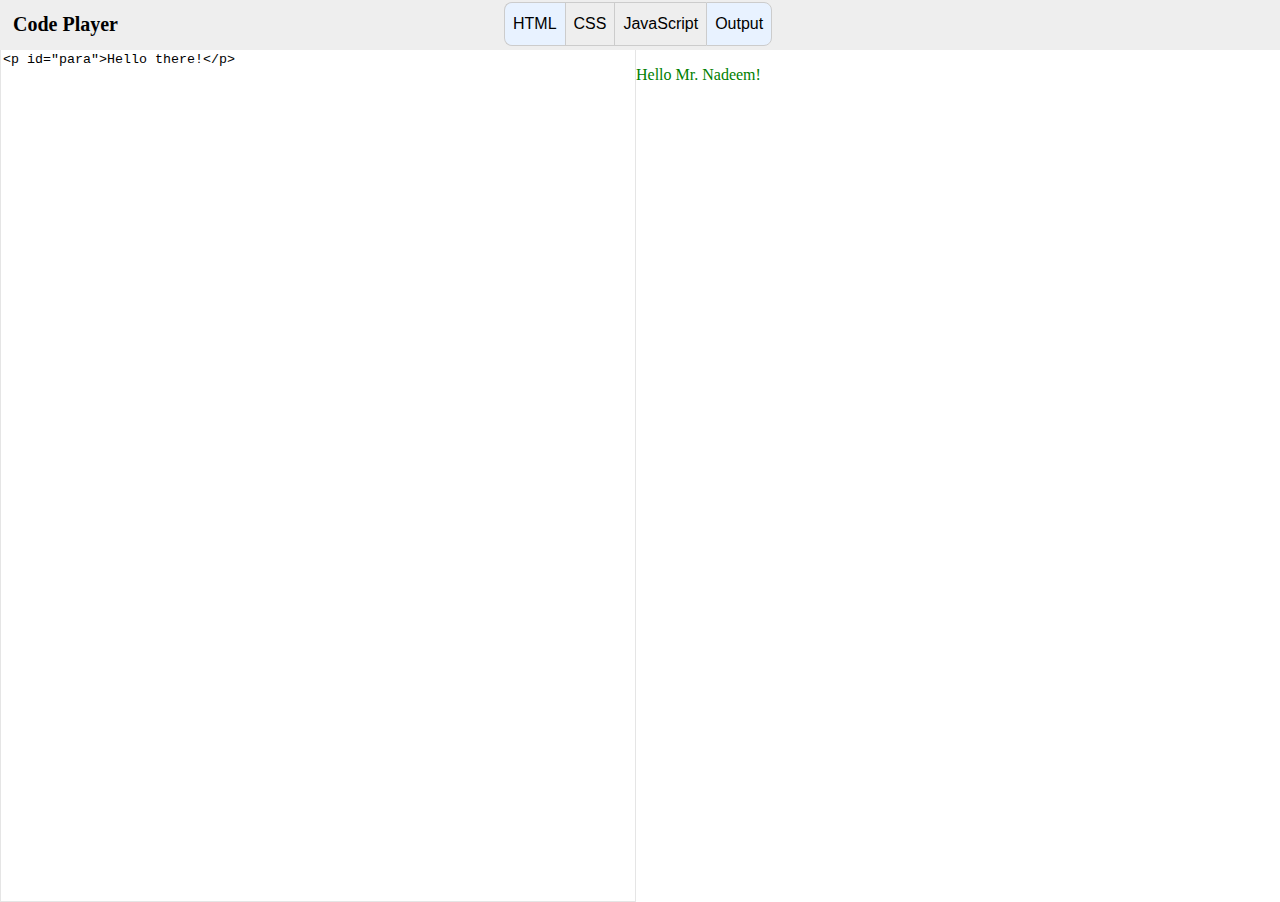
<file: Code Player (JSBin Clone)/index.html>
<html>

    <head>

        <title>Code Player</title>
        <link rel="stylesheet" href="css/jquery-ui.css">
        <link rel="stylesheet" href="css/main.css">
        <script type="text/javascript" src="js/jquery-3.2.1.min.js"></script>
        <script type="text/javascript" src="js/jquery-ui.js"></script>

    </head>

    <body>

        <div id="header">
            <div id="logo">
                Code Player
            </div>
            <div id="buttonContainer">

                <div class="toggleButton active" id="html">HTML</div>
                <div class="toggleButton" id="css">CSS</div>
                <div class="toggleButton" id="javascript">JavaScript</div>
                <div class="toggleButton active" id="output">Output</div>
            </div>
        </div>

        <textarea id="htmlPanel" class="panel"><p id="para">Hello there!</p></textarea>

        <textarea id="cssPanel" class="panel hidden">p { color: green;}</textarea>

        <textarea id="javascriptPanel" class="panel hidden">document.getElementById("para").innerHTML = "Hello Mr. Nadeem!";</textarea>

        <iframe id="outputPanel" class="panel"></iframe>

    <script>

        function updateOutput(){
            $("iframe").contents().find("html").html("<html><head><style type='text/css'>"+$("#cssPanel").val()+"</style></head><body>"+$("#htmlPanel").val()+"</body></html>");

            document.getElementById("outputPanel").contentWindow.eval($("#javascriptPanel").val());
        };

        $(".toggleButton").hover(function(){
            $(this).addClass("highlightedButton");
        }, function(){
            $(this).removeClass("highlightedButton")
        });

        var numOfpanel = 4 - $(".hidden").length;
        $(".toggleButton").click(function(){
            $(this).toggleClass("active");
            $(this).removeClass("highlightedButton");
            var id = $(this).attr("id") + "Panel";
            $("#"+id).toggleClass("hidden");
            numOfpanel = 4 - $(".hidden").length;
            $(".panel").width($(window).width()/ numOfpanel - 10);
        });

        $(".panel").height($(window).height()- $("#header").height() - 3);

        $(".panel").width($(window).width()/numOfpanel - 10);

        updateOutput();

        $("textarea").on("change keyup paste", function(){
            updateOutput();
        });

    </script>

    </body>

</html>
</file>
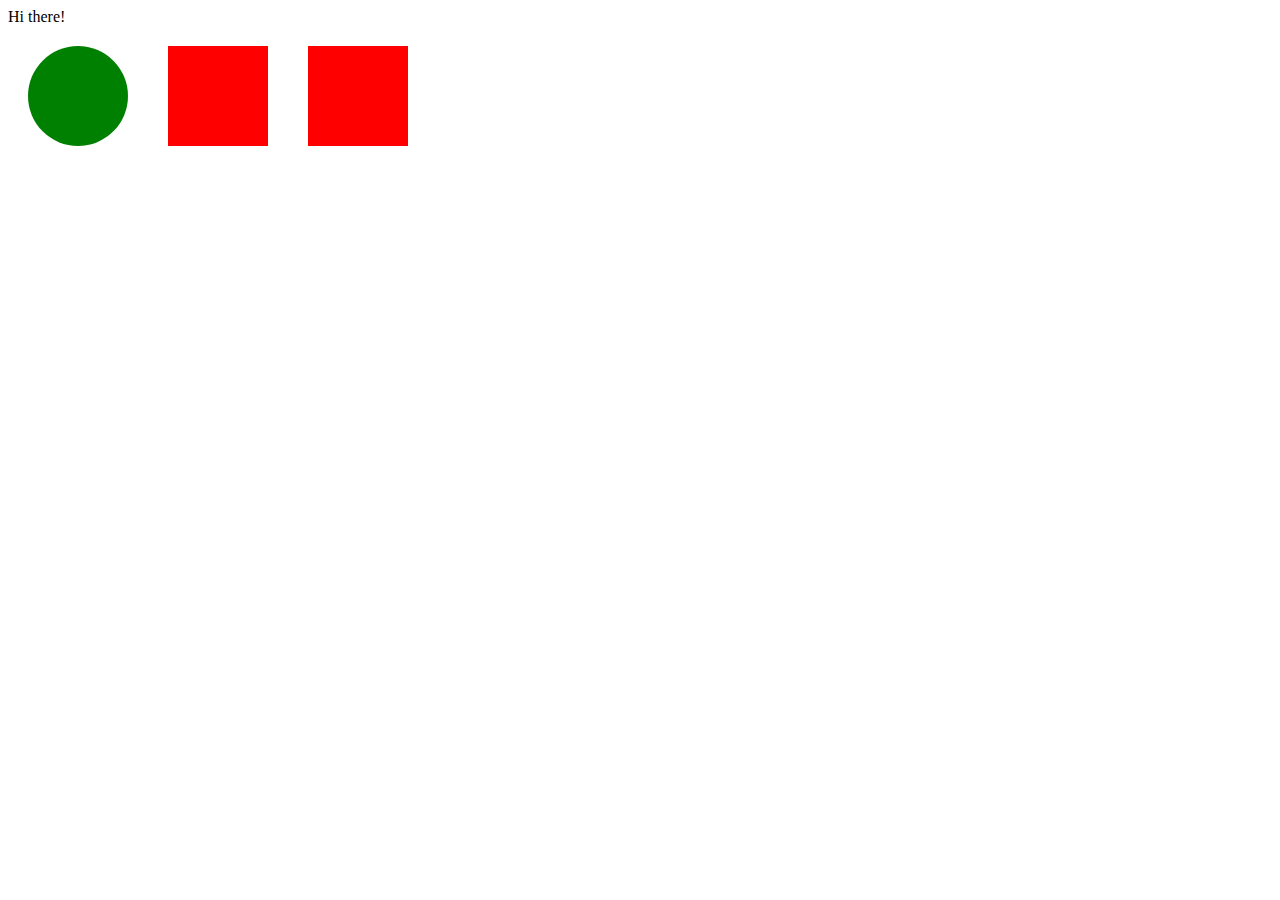
<file: Jquery/index.html>
<html>

  <head>
    <title>JQuery Demo</title>
    <link rel="stylesheet" href="css/main.css">
    <script type="text/javascript" src="js\jquery-3.2.1.min.js"></script>
  </head>
  <body>
    Hi there!
      
    <div class="clear"></div>
    
    <div class="circle"></div>
    <div class="square"></div>
    <div class="square"></div>
      
    <script type="text/javascript">
      if(typeof jQuery == "undefined"){
        alert("Jquery is not installed.");
      }else{
        $(".circle").click(function(){
            alert("Circle was clicked");
        });
        $(".square").click(function(){
            alert("Square was clicked");
        });
      }
    </script>

  </body>

</html>
</file>
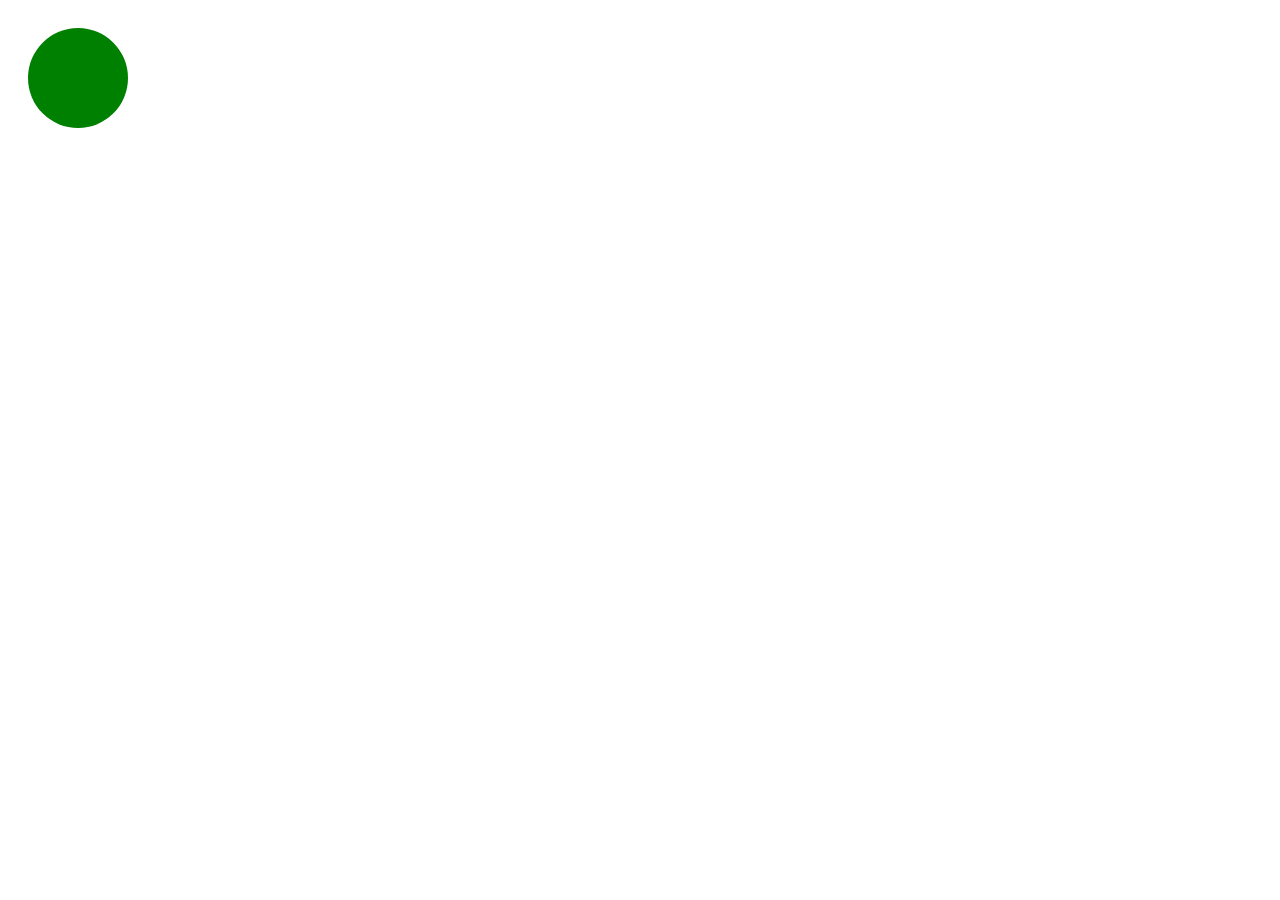
<file: Jquery/animate.html>
<html>

    <head>
        <title>Jquery Demo</title>
        <link rel="stylesheet" href="css/main.css">
        <script type="text/javascript" src="js/jquery-3.2.1.min.js"></script>
    </head>
    <body>
        
        <div class="circle"></div>
        
        <script>
            $(".circle").click(function(){
                $(this).animate({
                    width: "200px",
                    height: "200px",
                    marginLeft: "50px",
                    marginTop: "50px"
                }, 2000, function(){
                    $(this).css("background-color", "red")
                });
                
            });
        </script>
    </body>
</html>
</file>
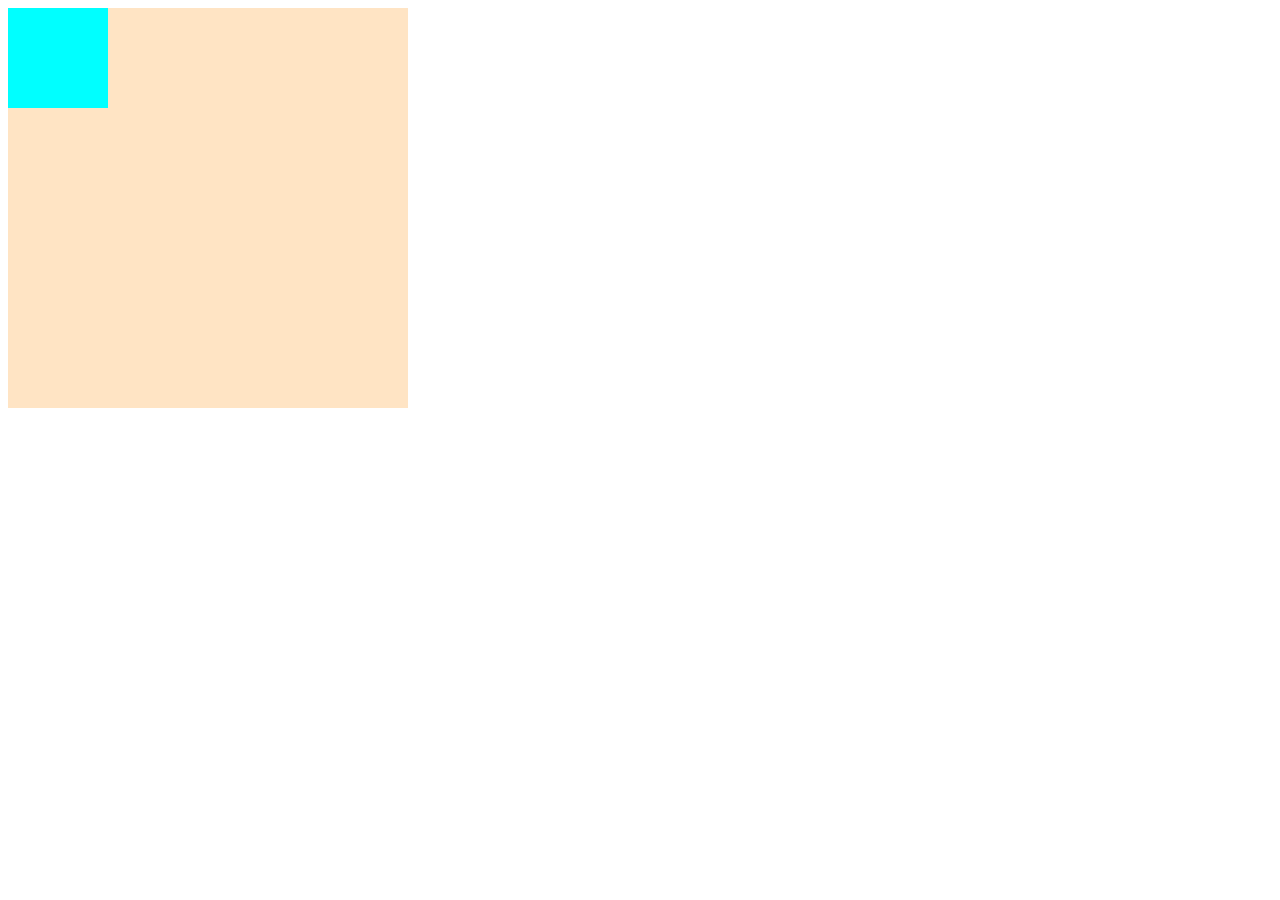
<file: Jquery/droppable.html>
<html>

    <head>
        <title>Jquery Demo</title>
        <link rel="stylesheet" href="css/main.css">
        <link rel="stylesheet" href="css/jquery-ui.css">
        <script type="text/javascript" src="js/jquery-3.2.1.min.js"></script>
        <script type="text/javascript" src="js/jquery-ui.js"></script>
    </head>
    
    <body>
        
        <div id="lilSquare"></div>
        <div id="bigSquare"></div>
        
        <script>
            $("#lilSquare").draggable();
            $("#bigSquare").droppable({
                drop: function(event, ui){
                    alert("Dropped.");
                }
            });
        </script>
        
    </body>

</html>
</file>
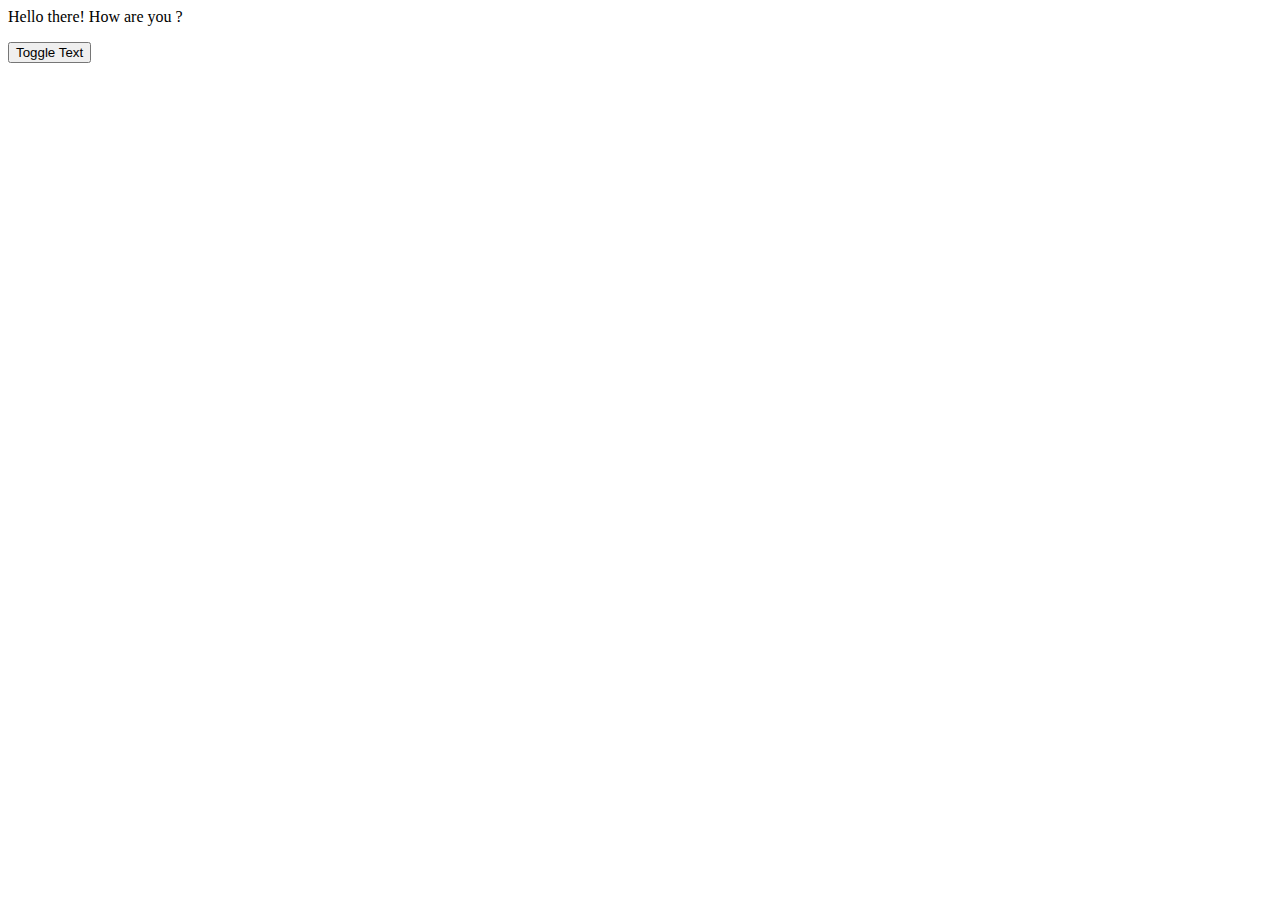
<file: Jquery/fading.html>
<html>

    <head>
        <title>Jquery Demo</title>
        <link rel="stylesheet" href="css/main.css">
        <script type="text/javascript" src="js/jquery-3.2.1.min.js"></script>
    </head>
    <body>
        
        <p id="text">Hello there! How are you ?</p>
        
        <button id="toggle">Toggle Text</button>
        
        <script>
                
            $("#toggle").click(function(){
                
                if($("#text").css("display") == "none"){
                    $("#text").fadeIn();
                }
                else{
                    $("#text").fadeOut();
                }
            });
            
        </script>
    </body>
</html>
</file>
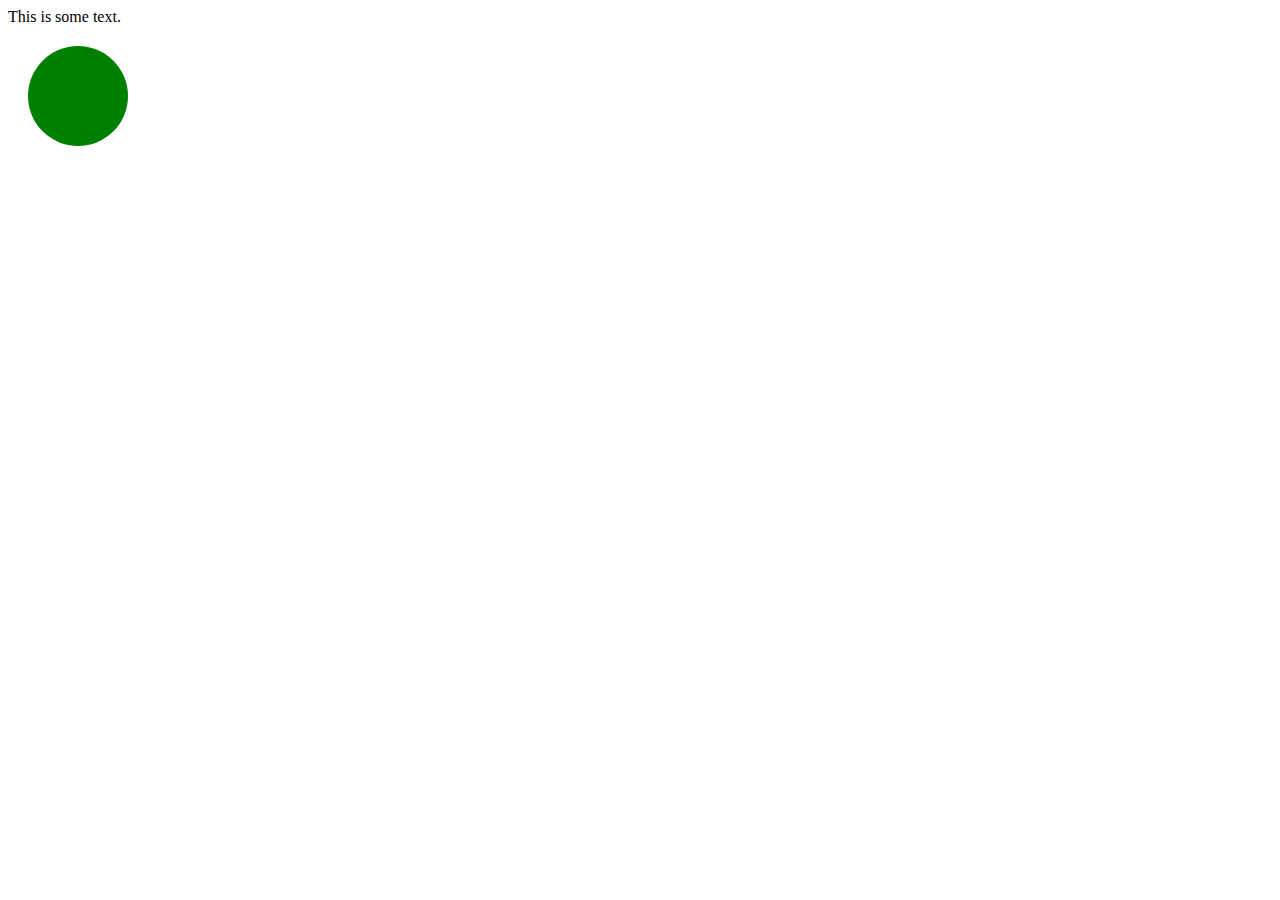
<file: Jquery/index2.html>
<html>

  <head>
    <title>JQuery Demo</title>
    <link rel="stylesheet" href="css/main.css">
    <script type="text/javascript" src="js\jquery-3.2.1.min.js"></script>
  </head>
  <body>
      <div id='text'>This is some text.</div>
      
    <div class="clear"></div>

    <div class="circle"></div>

    <script type="text/javascript">
      if(typeof jQuery == "undefined"){
        alert("Jquery is not installed.");
      }else{
        $(".circle").click(function(){
           $("#text").html("This text has changed.");
        });
      }
    </script>

  </body>

</html>
</file>
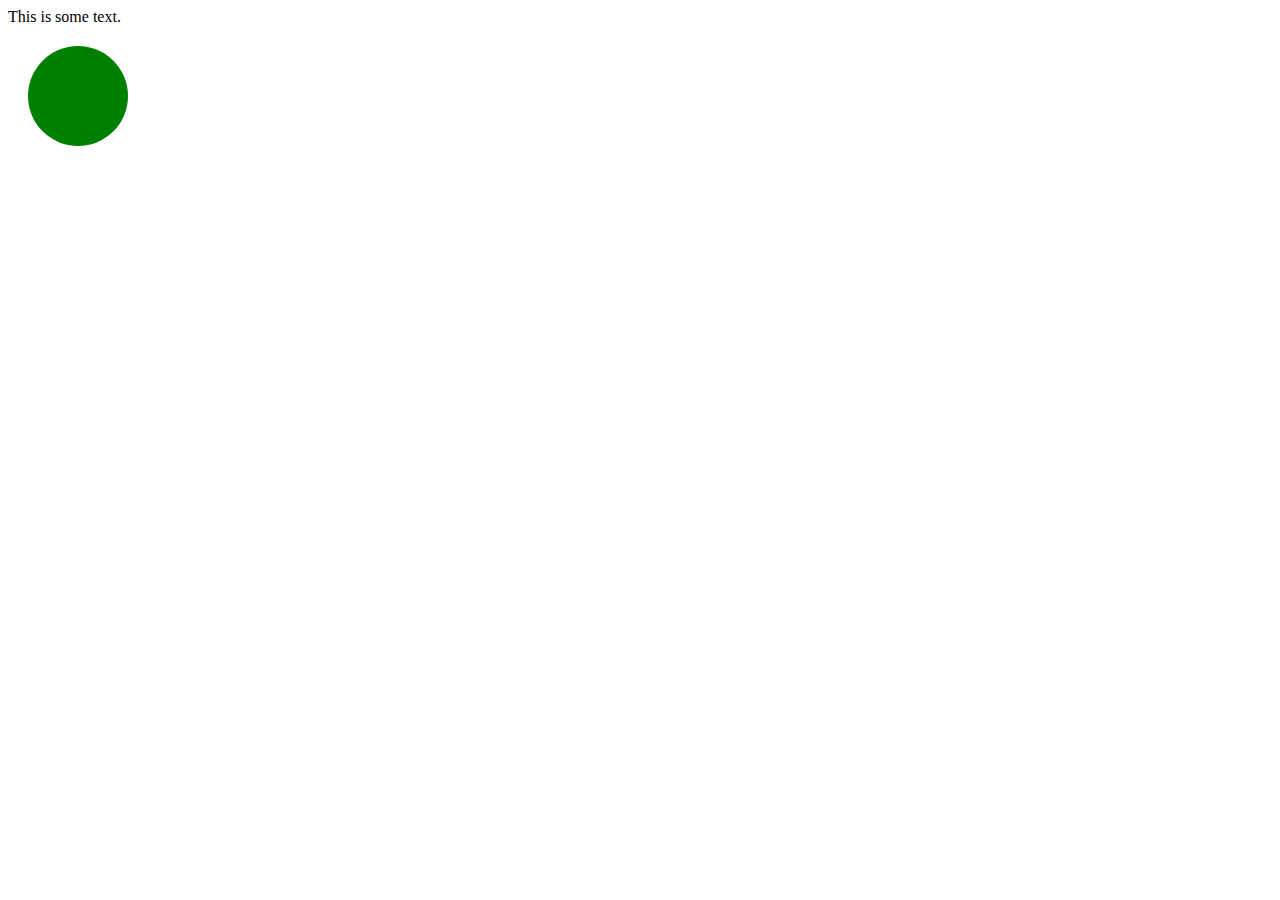
<file: Jquery/index3.html>
<html>

  <head>
    <title>JQuery Demo</title>
    <link rel="stylesheet" href="css/main.css">
    <script type="text/javascript" src="js\jquery-3.2.1.min.js"></script>
  </head>
  <body>
      <div id='text'>This is some text.</div>
      
      <div class="circle"></div>
      
      <div class="clear"></div>
      
      <script type="text/javascript">
          if(typeof jQuery == "undefined"){
              alert("Jquery is not installed.");
          }else{
              $(".circle").hover(function(){
                  $(".circle").css('background-color', 'red');
              });
              $(".circle").mouseleave(function(){
                  $(".circle").css('background-color', 'green');
              });
              alert($("body").css("width"));
          }
      </script>
</body>

</html>
</file>
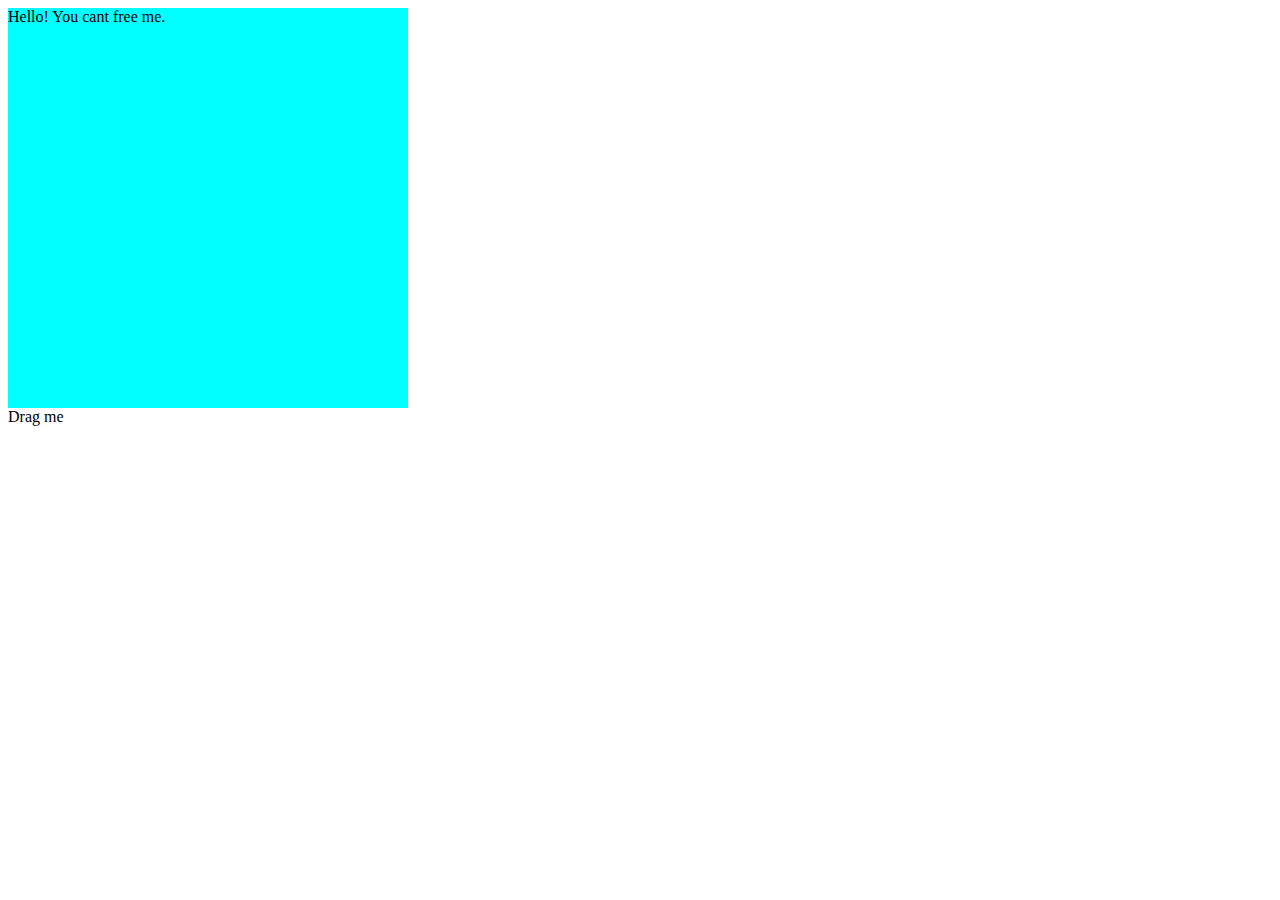
<file: Jquery/jquery-ui.html>
<html>

    <head>
        <title>Jquery Demo</title>
        <link rel="stylesheet" href="css/main.css">
        <link rel="stylesheet" href="css/jquery-ui.css">
        <script type="text/javascript" src="js/jquery-3.2.1.min.js"></script>
        <script type="text/javascript" src="js/jquery-ui.js"></script>
    </head>
    <body>
        
        <div id="drag" style="width:400px;height:400px;background-color: aqua">
            <span>Hello! You cant free me.</span>
        </div>
        <div id="draggable">Drag me</div>
        
        <script>
            $("#draggable").draggable({axis: "x"});
            $("span").draggable({containment: "parent"});
            $( "#resizable" ).resizable();
            $( "#draggable" ).draggable({ cursor: "move", cursorAt: { top: 56, left: 56 } });
            $( "#draggable2" ).draggable({ cursor: "crosshair", cursorAt: { top: -5, left: -5 } });
            $( "#draggable3" ).draggable({ cursorAt: { bottom: 0 } });
            
        </script>
    </body>
</html>
</file>
<file: Code Player (JSBin Clone)/css/main.css>
body{
    margin: 0px;
    padding: 0px;
    font-family: sans-serif;
}

#header{
    height: 50px;
    background-color: #EEEEEE;
}

#logo{
    font-family: verdana;
    font-weight: bold;
    font-size: 20px;
    padding: 13px;
    float: left;
}

#buttonContainer{
    width: 272px;
    margin: 0 auto;
}

.toggleButton{
    float: left;
    padding: 12px 8px;
    border: 1px solid #CCCCCC;
    border-right: none;
    margin: 2px 0;
}

.active{
    background-color: #E8F2FF;
}

.hidden{
    display: none;
}

.highlightedButton{
    background-color: #E5E5E5;
}

#html{
    border-top-left-radius: 8px;
    border-bottom-left-radius: 8px;
}

#output{
    border-right: 1px solid #CCCCCC;
    border-top-right-radius: 8px;
    border-bottom-right-radius: 8px;
}

textArea{
    resize: none;
    border-top: none;
    border-color: #E5E5E5;
}

.panel{
    float: left;
    width: 50%;
}

iframe{
    border: none;
}
</file>
<file: Jquery/css/main.css>
.clear{
    clear: both
}

.circle{
  float: left;
  margin: 20px;
  width: 100px;
  height: 100px;
  border-radius: 50%;
  background-color: green;
}

.square{
  float: left;
  margin: 20px;
  width: 100px;
  height: 100px;
  background-color: red;
}

.hidden{
    display: none;
}

#lilSquare{
    background-color: aqua;
    width: 100px;
    height: 100px;
    float: left;
}

#bigSquare{
    background-color: bisque;
    width: 400px;
    height: 400px;
}
</file>
